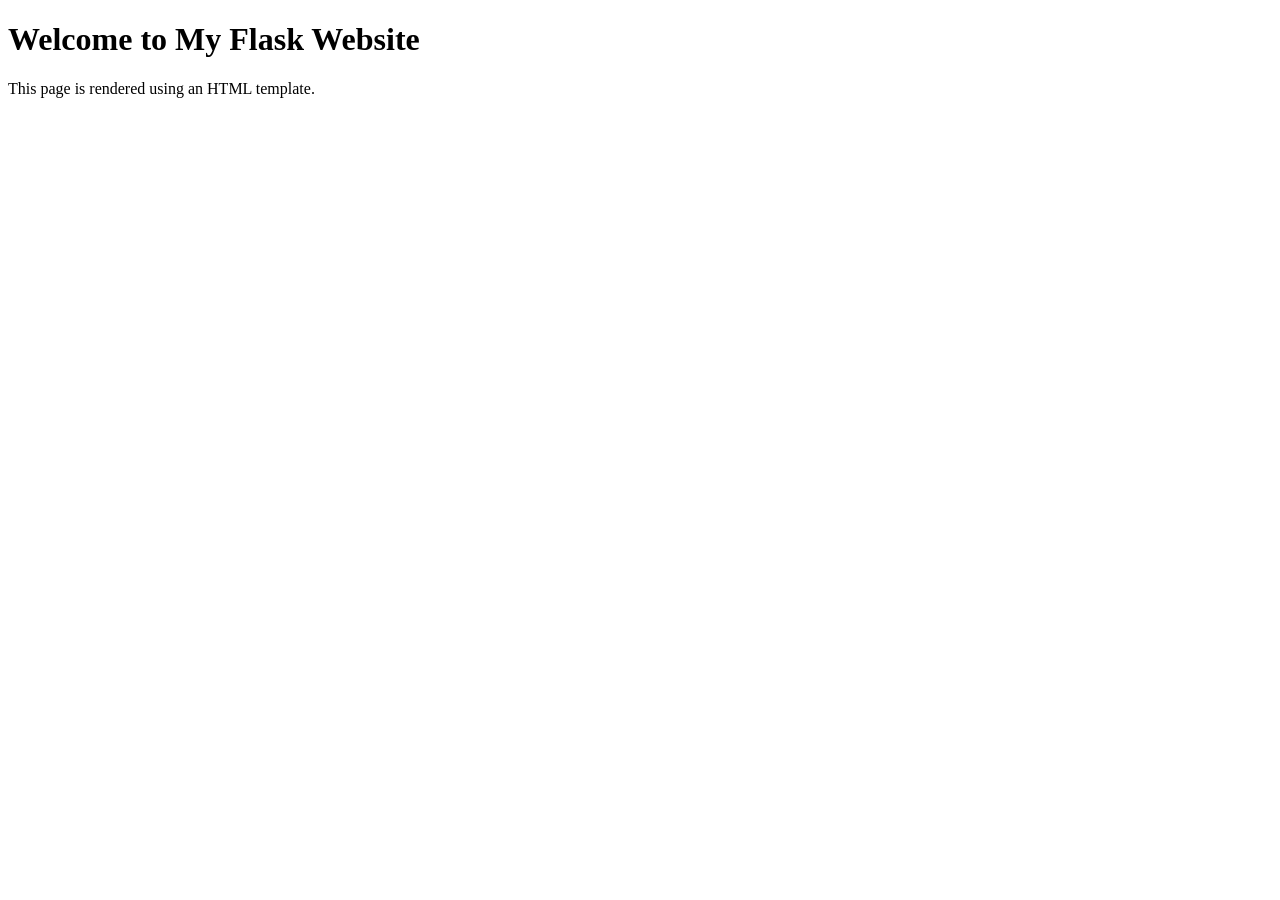
<file: Web_project2/templates/index.html>
<!DOCTYPE html>
<html>
<head>
    <title>My First Flask Template</title>
</head>
<body>
    <h1>Welcome to My Flask Website</h1>
    <p>This page is rendered using an HTML template.</p>
</body>
</html>
</file>
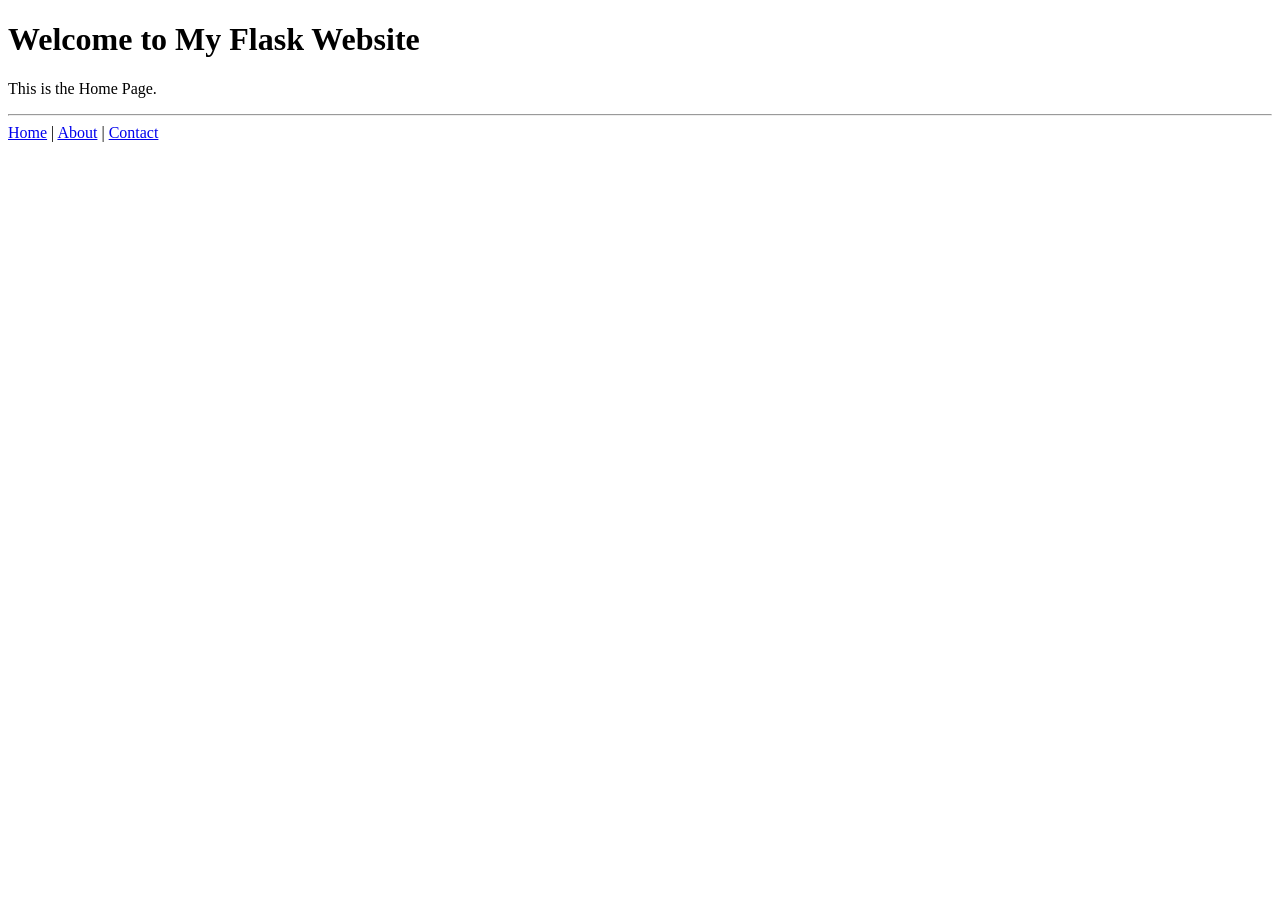
<file: web_project3/templates/index.html>
<!-- templates/index.html -->

<!DOCTYPE html>
<html>
<head>
    <title>Home</title>
</head>
<body>

    <h1>Welcome to My Flask Website</h1>

    <p>This is the Home Page.</p>

    <hr>

    <a href="/">Home</a> |
    <a href="/about">About</a> |
    <a href="/contact">Contact</a>

</body>
</html>
</file>
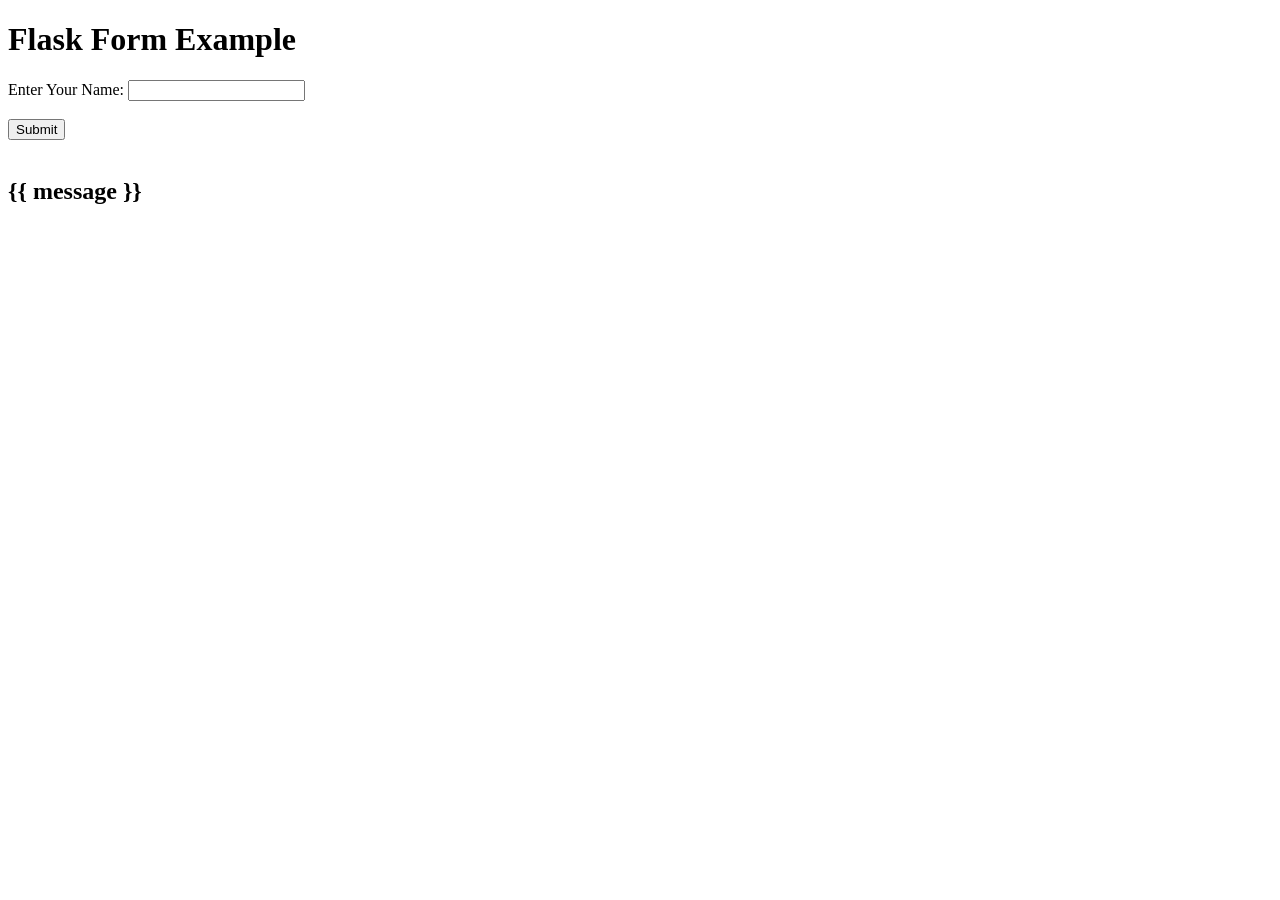
<file: web_project7/templates/index.html>
<!DOCTYPE html>
<html>
<head>
    <title>Flask Forms</title>
</head>
<body>

    <h1>Flask Form Example</h1>

    <form method="POST">

        <label>Enter Your Name:</label>

        <input type="text" name="name" required>

        <br><br>

        <input type="submit" value="Submit">

    </form>

    <br>

    <h2>{{ message }}</h2>

</body>
</html>
</file>
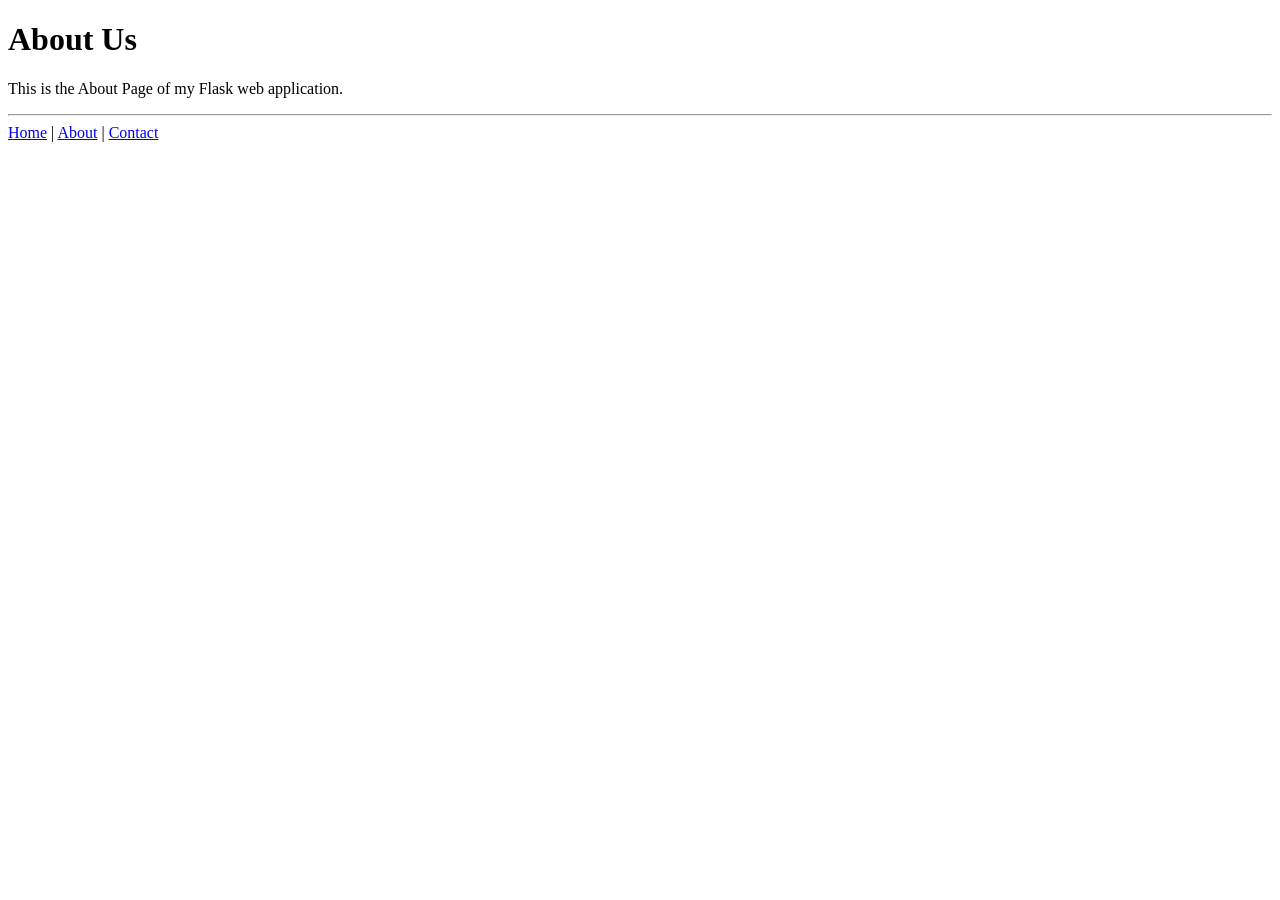
<file: web_project3/templates/about.html>
<!-- templates/about.html -->

<!DOCTYPE html>
<html>
<head>
    <title>About</title>
</head>
<body>

    <h1>About Us</h1>

    <p>This is the About Page of my Flask web application.</p>

    <hr>

    <a href="/">Home</a> |
    <a href="/about">About</a> |
    <a href="/contact">Contact</a>

</body>
</html>
</file>
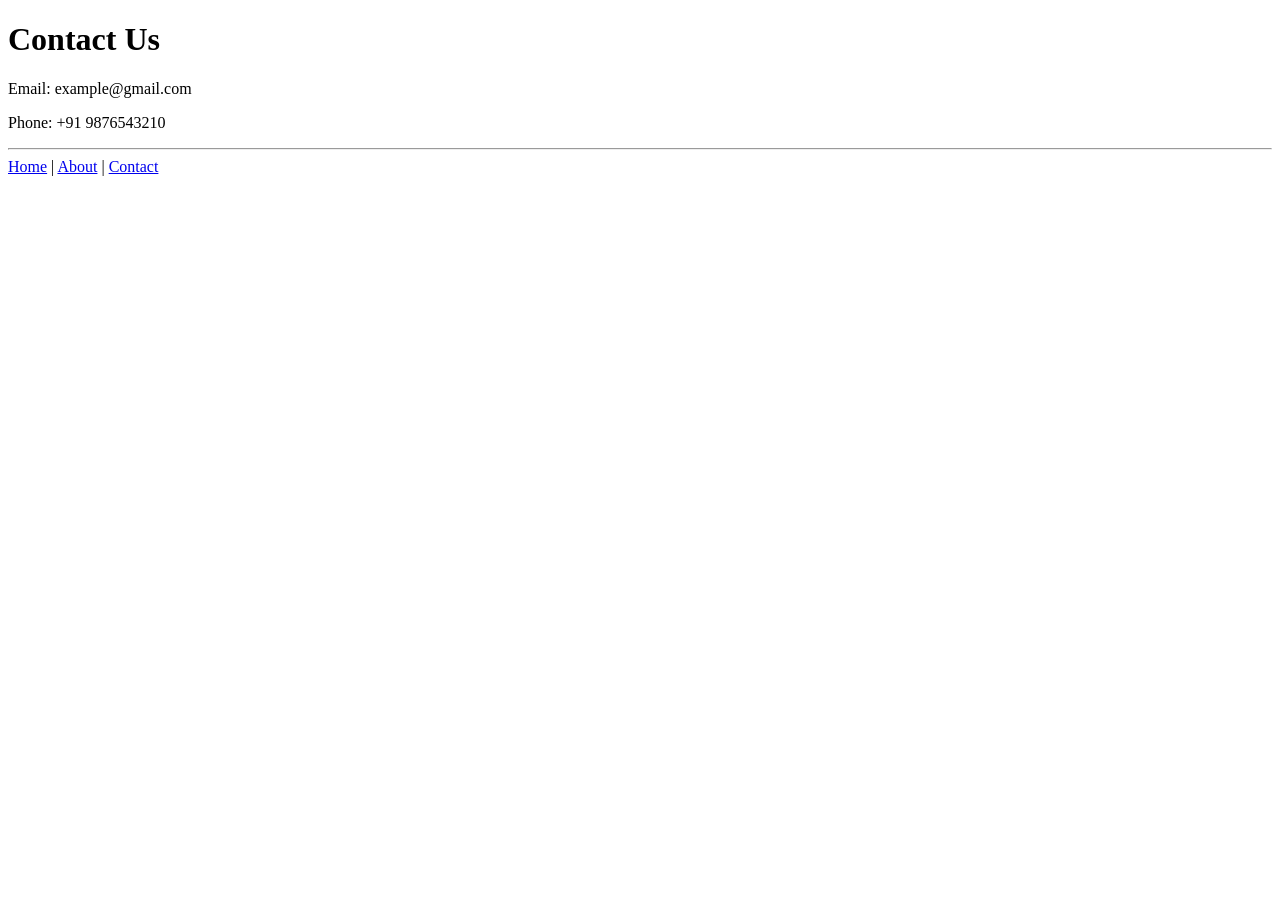
<file: web_project3/templates/contact.html>
<!-- templates/contact.html -->

<!DOCTYPE html>
<html>
<head>
    <title>Contact</title>
</head>
<body>

    <h1>Contact Us</h1>

    <p>Email: example@gmail.com</p>
    <p>Phone: +91 9876543210</p>

    <hr>

    <a href="/">Home</a> |
    <a href="/about">About</a> |
    <a href="/contact">Contact</a>

</body>
</html>
</file>
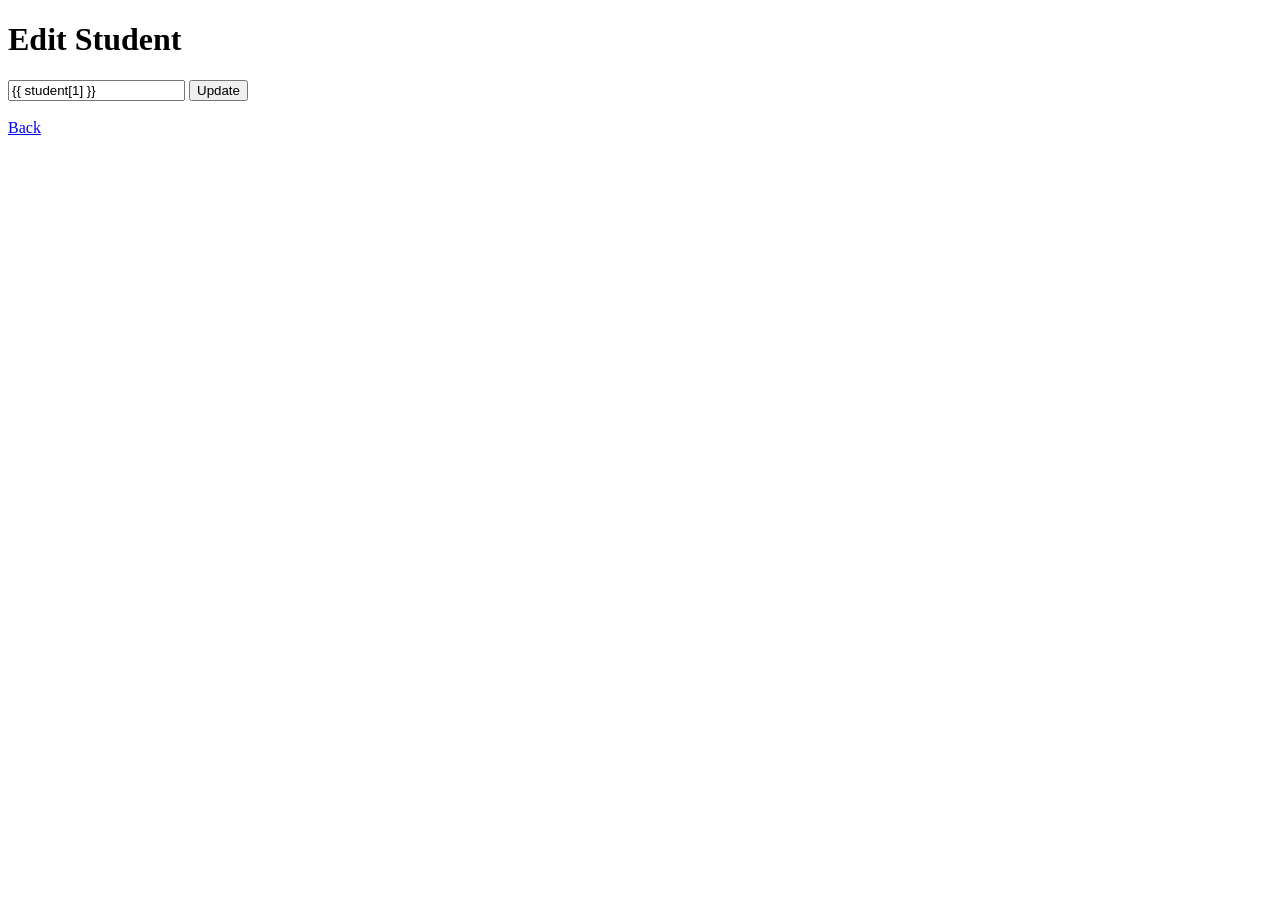
<file: web_projects10/templates/edit.html>
<!DOCTYPE html>
<html>
<head>
    <title>Edit Student</title>
</head>
<body>

<h1>Edit Student</h1>

<form method="POST">

    <input
        type="text"
        name="name"
        value="{{ student[1] }}"
        required
    >

    <input type="submit" value="Update">

</form>

<br>

<a href="/">Back</a>

</body>
</html>
</file>
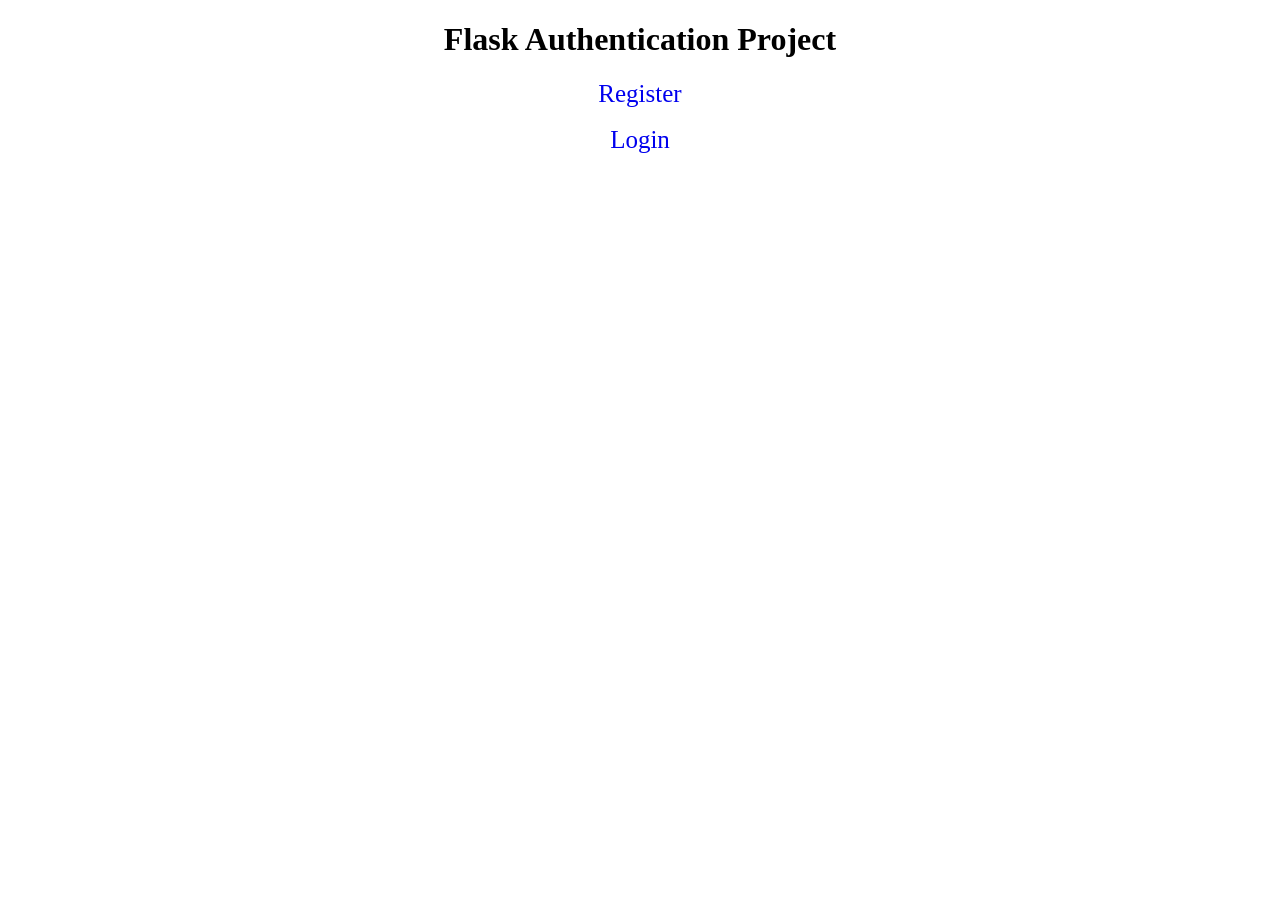
<file: web_projects11/templates/home.html>
<!DOCTYPE html>
<html>
<head>
    <title>Home</title>
<style>

    body{
  text-align: center;
  
   }

     a{
  text-decoration: none;
  font-size: 25px;
  
   }
     </style>
</head>
<body>

<h1>Flask Authentication Project</h1>

<a href="/register">Register</a>

<br><br>

<a href="/login">Login</a>

</body>
</html>
</file>
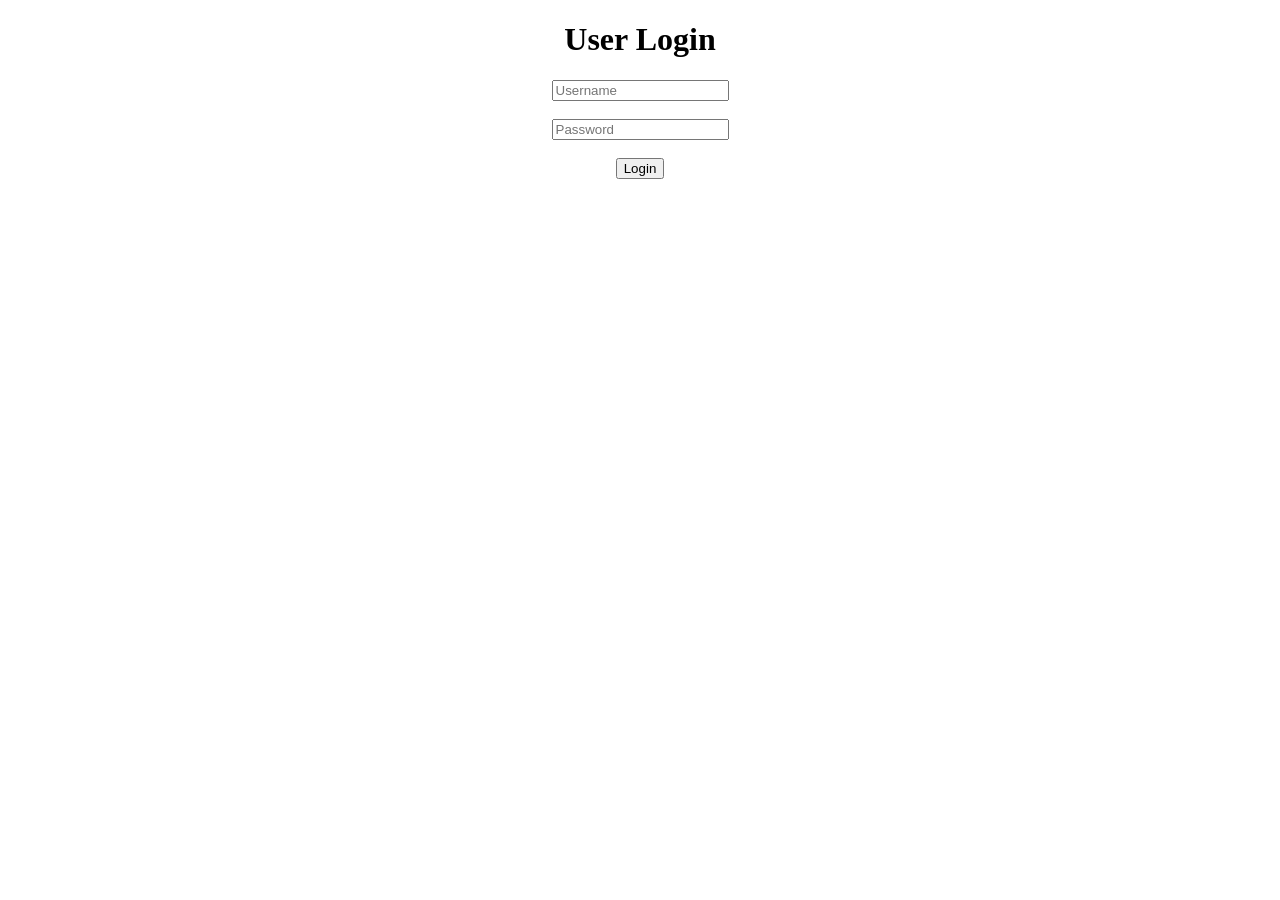
<file: web_projects11/templates/login.html>
<!DOCTYPE html>
<html>
<head>
    <title>Login</title>
<style>

    body{
  text-align: center;
  
   }
</style>
</head>
<body>

<h1>User Login</h1>

<form method="POST">

    <input
        type="text"
        name="username"
        placeholder="Username"
        required
    >

    <br><br>

    <input
        type="password"
        name="password"
        placeholder="Password"
        required
    >

    <br><br>

    <input type="submit" value="Login">

</form>

</body>
</html>
</file>
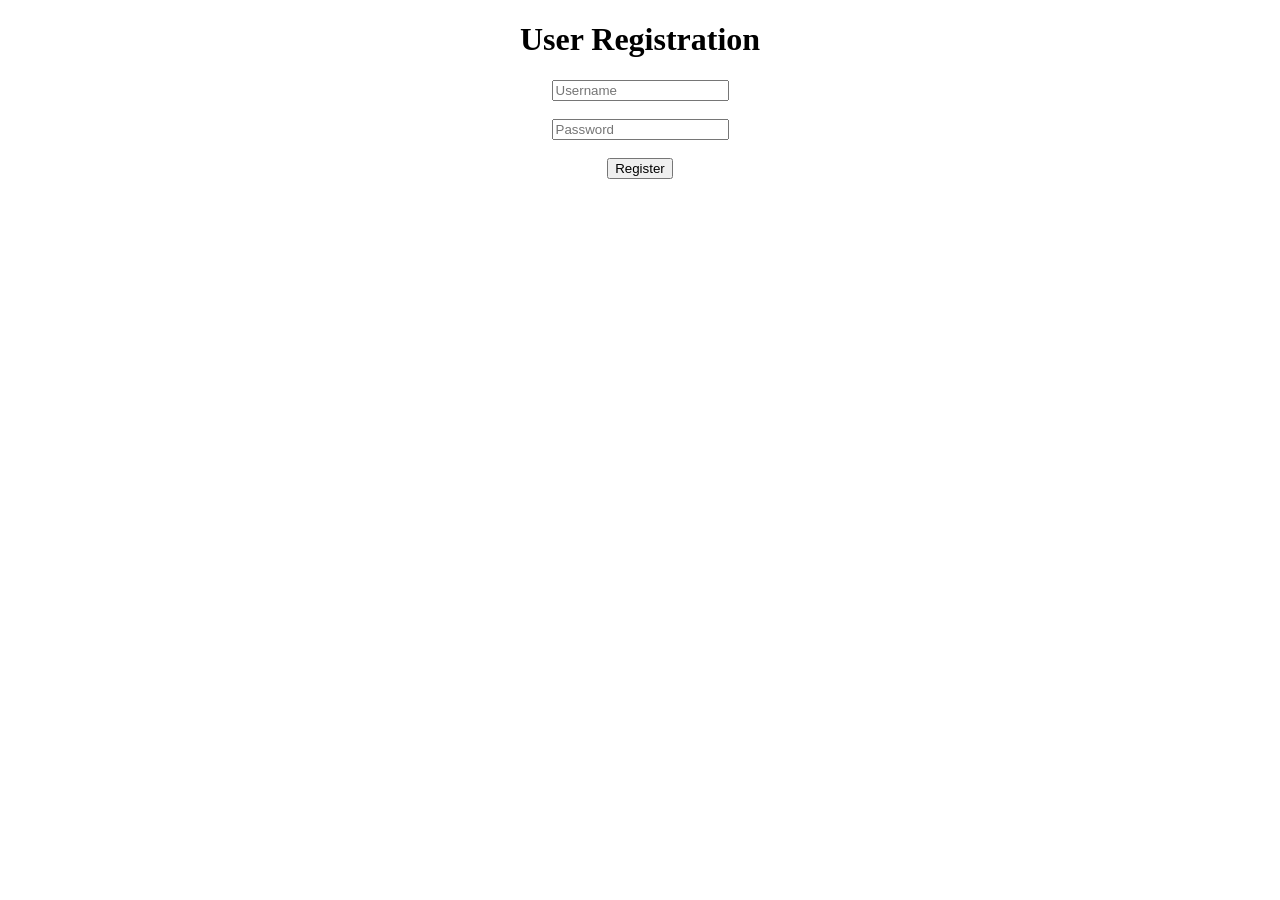
<file: web_projects11/templates/register.html>
<!DOCTYPE html>
<html>
<head>
    <title>Register</title>
<style>

    body{
  text-align: center;
  
   }
</style>
</head>
<body>

<h1>User Registration</h1>

<form method="POST">

    <input
        type="text"
        name="username"
        placeholder="Username"
        required
    >

    <br><br>

    <input
        type="password"
        name="password"
        placeholder="Password"
        required
    >

    <br><br>

    <input type="submit" value="Register">

</form>

</body>
</html>
</file>
